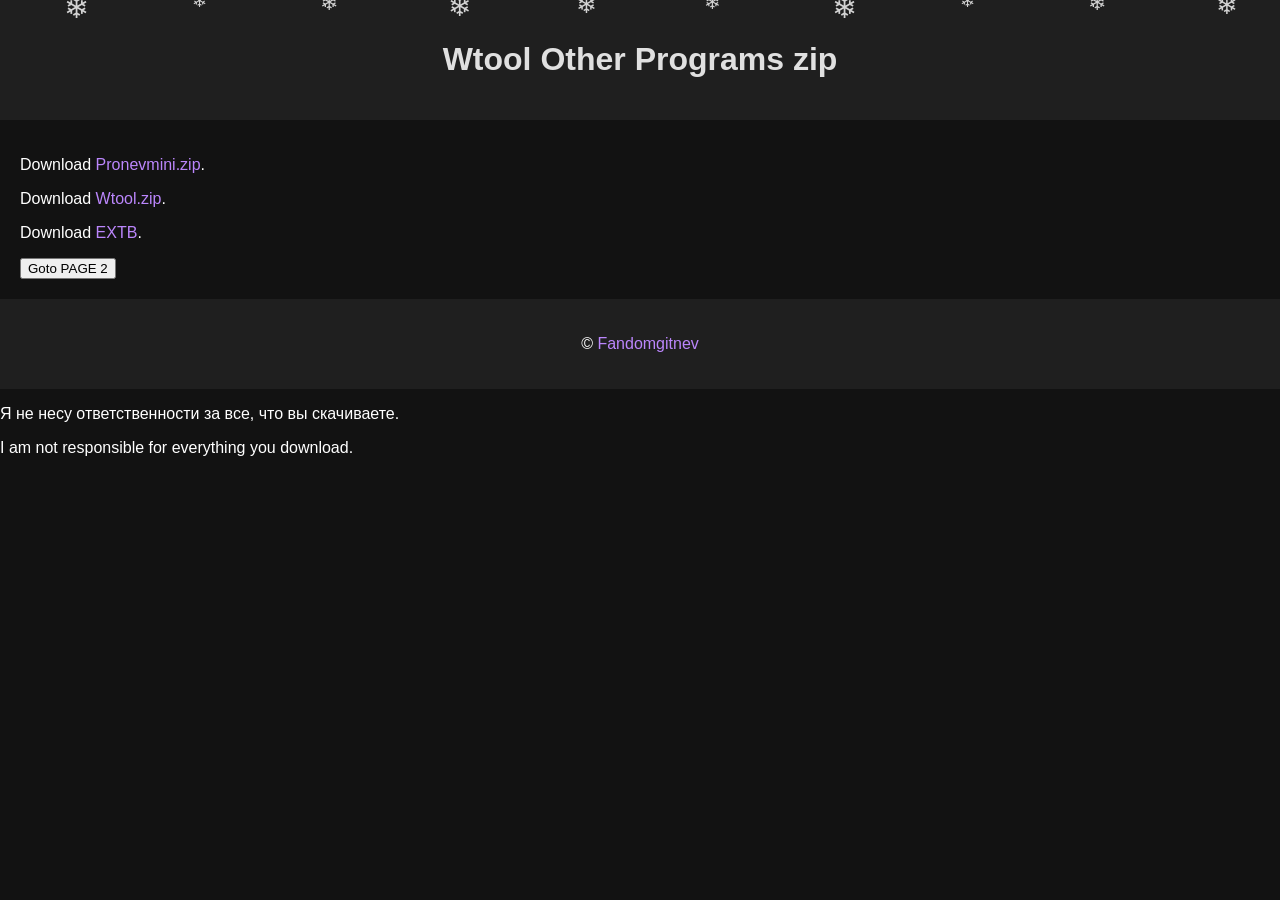
<file: index.html>
<!DOCTYPE html>
<html lang="en">
<head>
    <meta charset="UTF-8">
    <meta name="description" content="Download essential programs and tweaks from Fandomgitnev on GitHub, including WTool and other software tools.">
    <meta name="keywords" content="Fandomgitnev, WTool, GitHub, download program, tweak tool, Fandomgitnev tools, software download, program tweaks">
    <meta name="viewport" content="width=device-width, initial-scale=1.0">
    <meta name="robots" content="index, follow">
    <title>Tweak / Program by Fandomgitnev</title>
<link rel="icon" type="image/x-icon" href="https://github.com/Fandomgitnev/WTool/raw/refs/heads/main/site/iconsite/1tb.ico">
<link rel="icon" type="image/x-icon" href="https://github.com/Fandomgitnev/WTool/raw/refs/heads/main/site/iconsite/2tb.ico" sizes="32x32">
    <style>
        body {
            background-color: #121212;
            color: #ffffff;
            font-family: Arial, sans-serif;
            margin: 0;
            padding: 0;
			overflow: hidden;
        }
        h1, h2, h3 {
            color: #e0e0e0;
        }
        a {
            color: #bb86fc;
            text-decoration: none;
        }
        a:hover {
            text-decoration: underline;
        }
        header, footer {
            background-color: #1f1f1f;
            padding: 20px;
            text-align: center;
        }
        main {
            padding: 20px;
        }

        /* Стили для снежинок */
        .snowflake {
            position: absolute;
            top: -10px;
            color: white;
            font-size: 18px;
            opacity: 0.8;
            pointer-events: none;
            z-index: 9999;
            user-select: none;
            animation: snowfall linear infinite;
        }

        /* Анимация для снежинок */
        @keyframes snowfall {
            0% {
                transform: translateY(-10px);
                opacity: 1;
            }
            100% {
                transform: translateY(100vh);
                opacity: 0;
            }
        }

        /* Разные скорости и позиции для разных снежинок */
        .snowflake:nth-child(odd) {
            animation-duration: 6s; /* Ускорено */
            left: 5%;
            font-size: 20px;
        }
        .snowflake:nth-child(even) {
            animation-duration: 5s; /* Ускорено */
            left: 15%;
            font-size: 25px;
        }
        .snowflake:nth-child(3) {
            animation-duration: 10s; /* Ускорено */
            left: 25%;
            font-size: 18px;
        }
        .snowflake:nth-child(4) {
            animation-duration: 5s; /* Ускорено */
            left: 35%;
            font-size: 22px;
        }
        .snowflake:nth-child(5) {
            animation-duration: 8s; /* Ускорено */
            left: 45%;
            font-size: 28px;
        }
        .snowflake:nth-child(6) {
            animation-duration: 9s; /* Ускорено */
            left: 55%;
            font-size: 24px;
        }
        .snowflake:nth-child(7) {
            animation-duration: 11s; /* Ускорено */
            left: 65%;
            font-size: 30px;
        }
        .snowflake:nth-child(8) {
            animation-duration: 15s; /* Ускорено */
            left: 75%;
            font-size: 26px;
        }
        .snowflake:nth-child(9) {
            animation-duration: 6s; /* Ускорено */
            left: 85%;
            font-size: 18px;
        }
        .snowflake:nth-child(10) {
            animation-duration: 19s; /* Ускорено */
            left: 95%;
            font-size: 20px;
        }

    </style>
    <script>
        // Функция для переключения на страницу 2
        function goToPage2() {
            // Скрываем блок страницы 1
            document.getElementById("page1").style.display = "none";
            
            // Показываем блок страницы 2
            document.getElementById("page2").style.display = "block";
        }
    </script>
</head>
<body>

<header>
    <h1>Wtool Other Programs zip</h1>
</header>

<main id="page1">
<p>Download <a href="https://github.com/Fandomgitnev/Protweak/releases/download/PROTWEKS/pronevmini.zip">Pronevmini.zip</a>.</p>
<p>Download <a href="https://github.com/Fandomgitnev/WTool/raw/refs/heads/main/site/WTooLASTlN.zip">Wtool.zip</a>.</p>
<p>Download <a href="https://github.com/Fandomgitnev/WTool/raw/refs/heads/main/site/EXTB.zip">EXTB</a>.</p>
<button onclick="goToPage2()">Goto PAGE 2</button>
</main>
<footer>
    <p>&copy; <a href="https://github.com/Fandomgitnev">Fandomgitnev</a> </p>
</footer>
<p>Я не несу ответственности за все, что вы скачиваете.</p>
<p>I am not responsible for everything you download.</p>
<!-- Снежинки -->
<div class="snowflake" style="left: 5%; font-size: 30px;">&#10052;</div>
<div class="snowflake" style="left: 15%; font-size: 18px;">&#10052;</div>
<div class="snowflake" style="left: 25%; font-size: 22px;">&#10052;</div>
<div class="snowflake" style="left: 35%; font-size: 28px;">&#10052;</div>
<div class="snowflake" style="left: 45%; font-size: 25px;">&#10052;</div>
<div class="snowflake" style="left: 55%; font-size: 20px;">&#10052;</div>
<div class="snowflake" style="left: 65%; font-size: 30px;">&#10052;</div>
<div class="snowflake" style="left: 75%; font-size: 18px;">&#10052;</div>
<div class="snowflake" style="left: 85%; font-size: 22px;">&#10052;</div>
<div class="snowflake" style="left: 95%; font-size: 26px;">&#10052;</div>
<div id="page2" style="display:none;">
<h1>Page2</h1>
<p>Download <a href="https://github.com/Fandomgitnev/xwallpaperlinux/releases/download/43/thems11.7z"> Thems11.7z</a>.</p>
<p>Download <a href="https://github.com/Fandomgitnev/xwallpaperlinux/raw/refs/heads/main/Candy%20By%20oOILOVESONGOo.7z">skin cursor win.7z</a>.</p>
<p>Download <a href="https://github.com/Fandomgitnev/Protweak/releases/download/PROTWEKS/programcpudeviceset.7z">ALL_SET_PROGRAM_Windows_DEVICE.7</a>.</p>
<p>Download <a href="https://github.com/Fandomgitnev/Protweak/releases/download/PROTWEKS/Wintoys.7z">Wintoys</a>.</p>
<p>Download <a href="https://github.com/Fandomgitnev/Protweak/releases/download/PROTWEKS/PROTWEKSMINI.7z">ProTweakMini</a>.</p>
<p>Download <a href="https://github.com/Fandomgitnev/WTool/raw/refs/heads/main/site/wt2.ico">icoWtool</a>.</p>
<p>Download <a href="https://github.com/Fandomgitnev/WTool/raw/refs/heads/main/site/7z.zip">7z.zip</a>.</p>
<p>Download <a href="https://github.com/Fandomgitnev/WTool/raw/refs/heads/main/site/Web_Browser_PE.zip">Web_browser_PE.zip</a>.</p>
<p>Download <a href="https://github.com/valleyofdoom/AppxPackagesManager/releases/download/1.4.3/AppxPackagesManager.exe">AppxPackagesManager.exe</a>.</p>
<p>Download <a href="https://github.com/Fandomgitnev/Protweak/raw/refs/heads/Tweaks_from_different_people/appxmanagerphoto.zip">appxmanager</a>.</p>
<p>Download <a href="https://github.com/Fandomgitnev/WTool/raw/refs/heads/main/site/geek.exe">OR (APPXMANAGER) GEEK UNISTALER</a>.</p>
<p>Goto <a href="https://www.mozilla.org/en-US/firefox/enterprise/">FirefoxSiteEnterprise</a>.</p>
<p>Goto <a href="https://ungoogled-software.github.io/ungoogled-chromium-binaries/releases/">Ungoogled</a>.</p>
<button onclick="window.location.reload()">Restart</button>
</div>

</body>
</html>
</file>
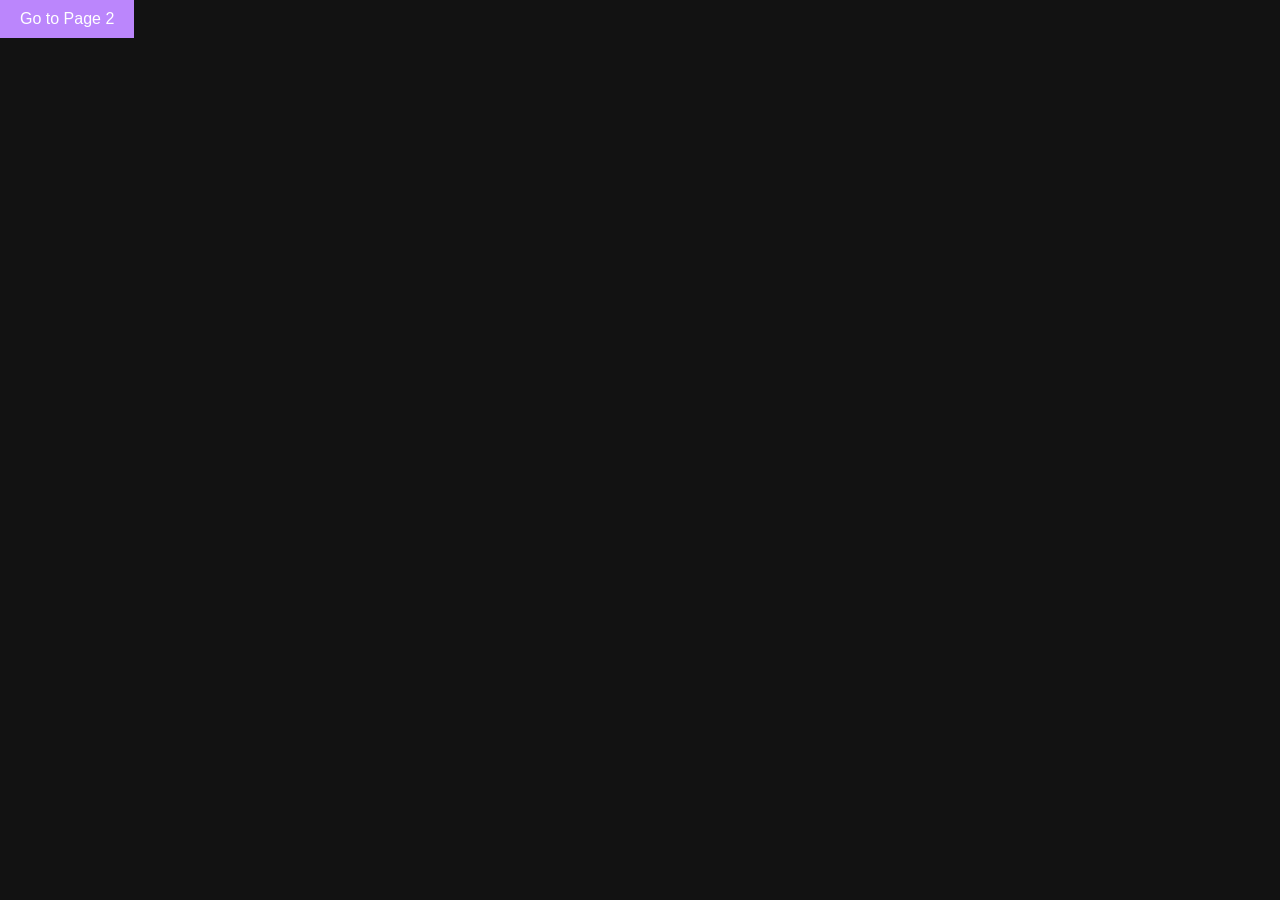
<file: варианты/nocoment_Главный.html>
<!DOCTYPE html>
<html lang="en">
<head>
    <meta charset="UTF-8">
    <meta name="viewport" content="width=device-width, initial-scale=1.0">
    <title>Tweak / Program by Fandomgitnev</title>
    <style>
        body { background-color: #121212; color: #fff; font-family: Arial, sans-serif; margin: 0; padding: 0; }
        button { background-color: #bb86fc; color: white; border: none; padding: 10px 20px; font-size: 16px; cursor: pointer; }
        button:hover { background-color: #6200ea; }
    </style>
    <script>
        function goToPage2() {
            document.getElementById("page1").style.display = "none";
            document.getElementById("page2").style.display = "block";
        }
    </script>
</head>
<body>

<main id="page1">
    <button onclick="goToPage2()">Go to Page 2</button>
</main>

<div id="page2" style="display: none;">
    <h1>Page 2</h1>
    <button onclick="window.location.reload()">Restart</button>
</main>

</body>
</html>
</file>
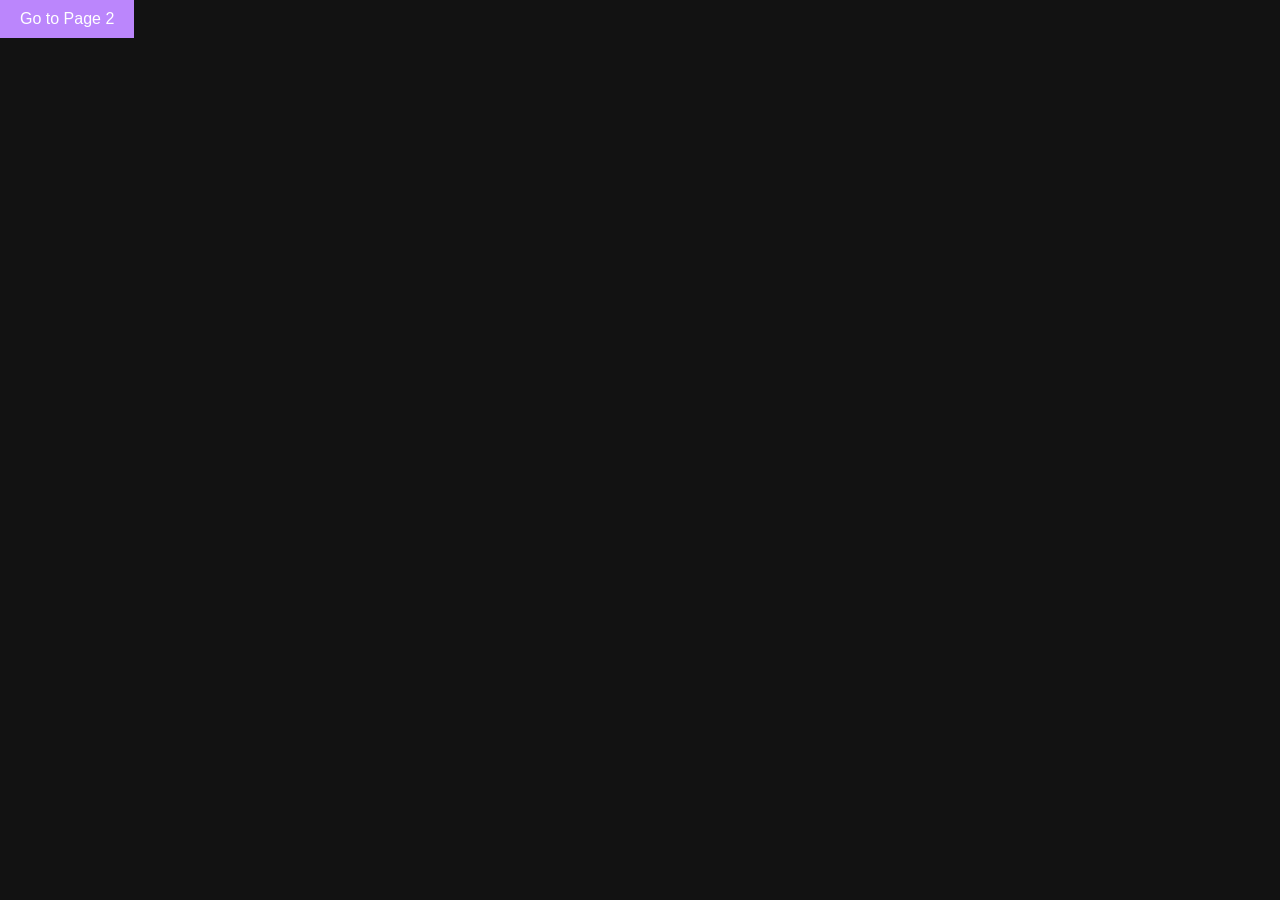
<file: варианты/Главный.html>
<!DOCTYPE html>
<html lang="en">
<head>
    <!-- Метаинформация о кодировке и масштабе страницы -->
    <meta charset="UTF-8">
    <meta name="viewport" content="width=device-width, initial-scale=1.0">
    
    <!-- Заголовок страницы, который отображается на вкладке браузера -->
    <title>Tweak / Program by Fandomgitnev</title>
    
    <!-- Стили для страницы -->
    <style>
        /* Стиль для всей страницы */
        body { background-color: #121212; color: #fff; font-family: Arial, sans-serif; margin: 0; padding: 0; }

        /* Стиль для кнопок */
        button { background-color: #bb86fc; color: white; border: none; padding: 10px 20px; font-size: 16px; cursor: pointer; }

        /* Стиль для кнопки при наведении */
        button:hover { background-color: #6200ea; }
    </style>
    
    <!-- Сценарий для переключения страниц -->
    <script>
        /* Функция для перехода на страницу 2 */
        function goToPage2() {
            document.getElementById("page1").style.display = "none"; /* Скрытие первой страницы */
            document.getElementById("page2").style.display = "block"; /* Отображение второй страницы */
        }
    </script>
</head>
<body>

<!-- Страница 1 -->
<main id="page1">
    <!-- Кнопка для перехода на страницу 2 -->
    <button onclick="goToPage2()">Go to Page 2</button>
</main>

<!-- Страница 2, скрыта по умолчанию -->
<div id="page2" style="display:none;">
    <h1>Page 2</h1>
    <!-- Кнопка для перезагрузки страницы -->
    <button onclick="window.location.reload()">Restart</button>
</main>

</body>
</html>
</file>
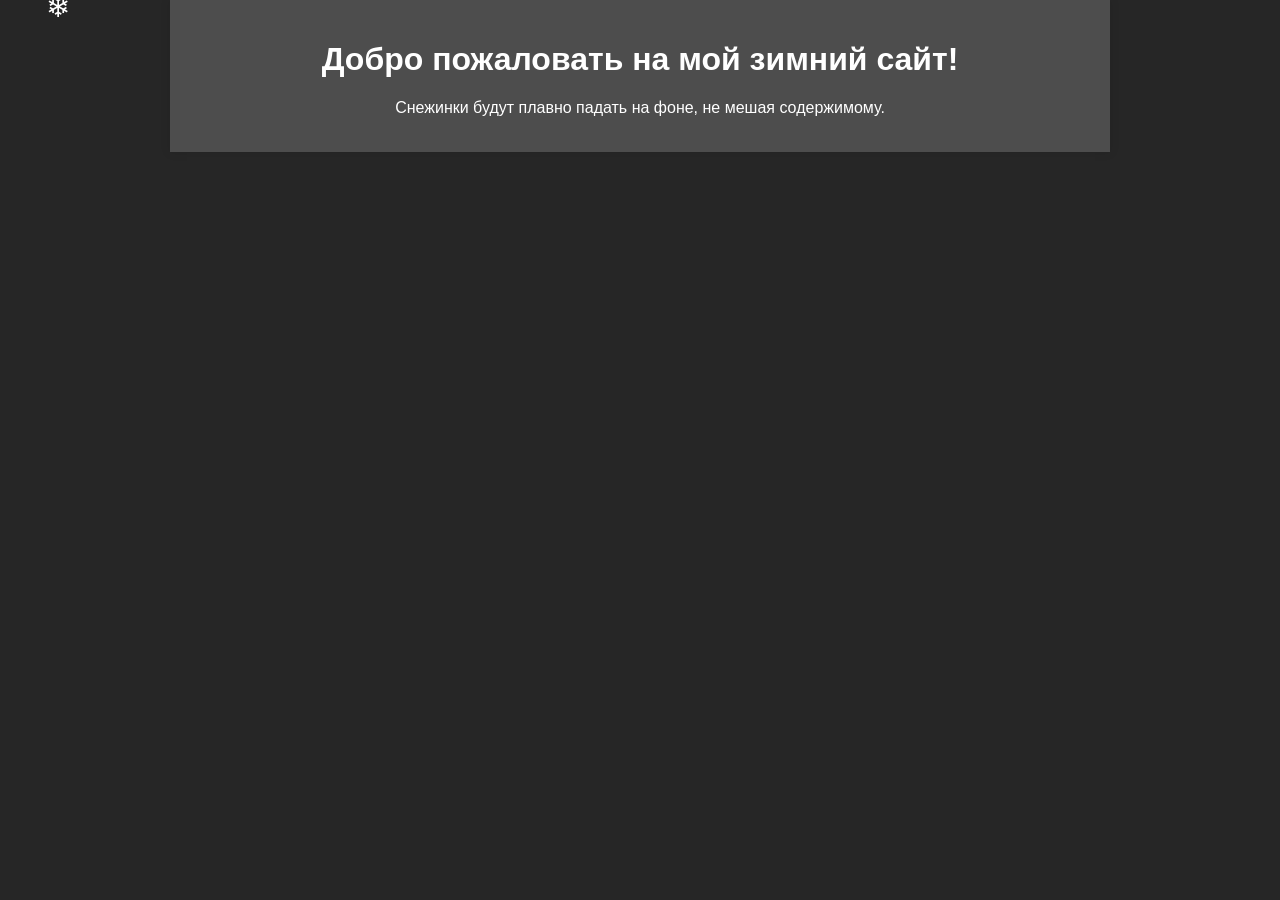
<file: варианты/1/1.html>
<!DOCTYPE html>
<html lang="ru">
<head>
    <meta charset="UTF-8">
    <meta name="viewport" content="width=device-width, initial-scale=1.0">
    <title>Снежинки на фоне</title>
    <link rel="stylesheet" href="styles.css">
</head>
<body>

    <div class="container">
        <h1>Добро пожаловать на мой зимний сайт!</h1>
        <p>Снежинки будут плавно падать на фоне, не мешая содержимому.</p>
    </div>

    <script src="script.js"></script>
</body>
</html>
</file>
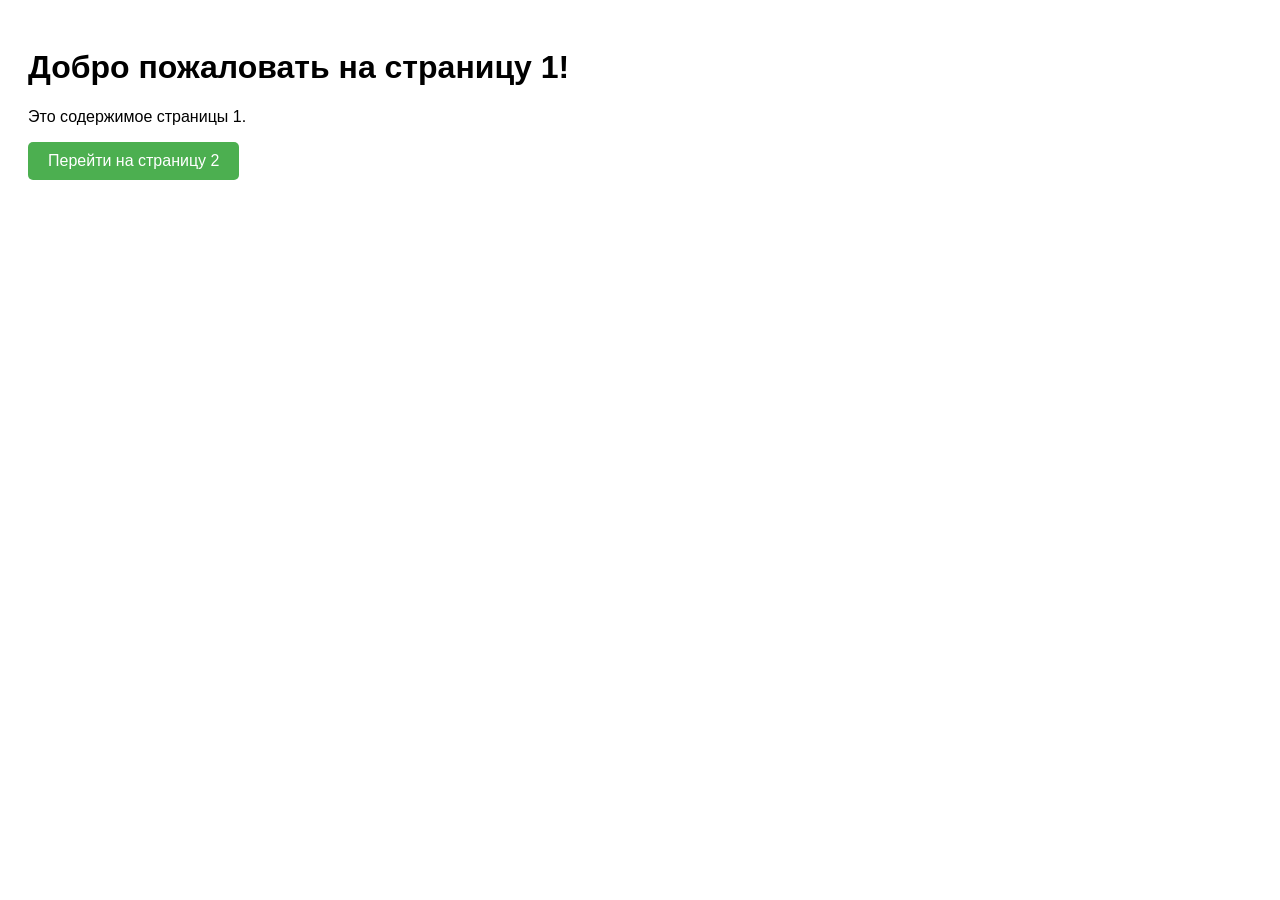
<file: варианты/кнопка/2.html>
<!DOCTYPE html>
<html lang="ru">
<head>
    <meta charset="UTF-8">
    <meta name="viewport" content="width=device-width, initial-scale=1.0">
    <title>Переключение между разделами</title>
    <link rel="stylesheet" href="styles.css">
</head>
<body>
    <main id="page1">
        <h1>Добро пожаловать на страницу 1!</h1>
        <p>Это содержимое страницы 1.</p>
    </main>

    <!-- Кнопка для переключения между "страницами" -->
    <button id="goToPage2Btn">Перейти на страницу 2</button>
    
    <!-- Главная страница (page1) -->
    <main id="page1">

    <!-- Страница 2 (page2), которая изначально скрыта -->
    <div id="page2" style="display:none;">
        <h1>Добро пожаловать на страницу 2!</h1>
        <p>Это содержимое страницы 2.</p>
        <button id="goBackBtn">Вернуться на страницу 1</button>
    </div>

    <script src="script.js"></script>
</body>
</html>
</file>
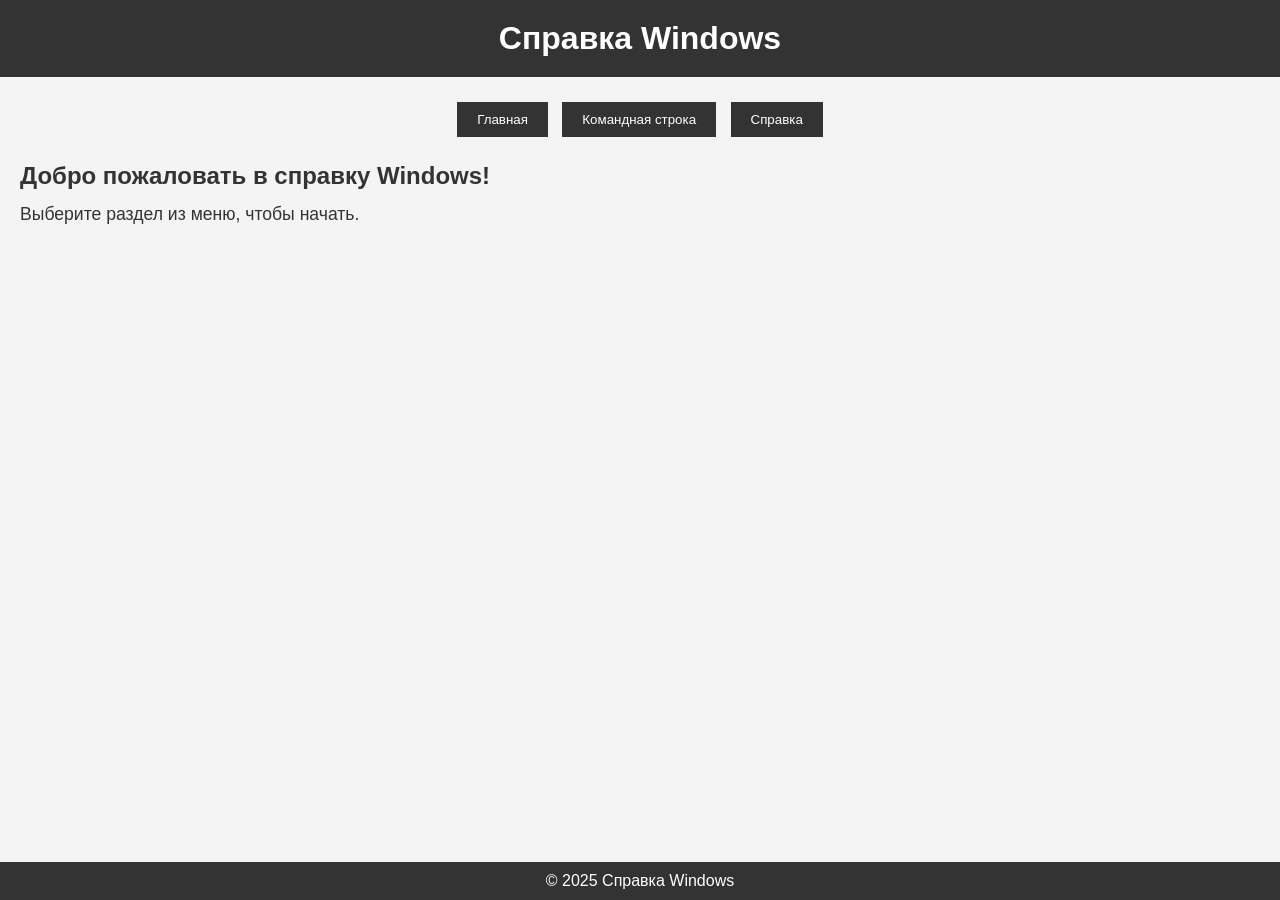
<file: варианты/переключение/4.html>
<!DOCTYPE html>
<html lang="ru">
<head>
    <meta charset="UTF-8">
    <meta name="viewport" content="width=device-width, initial-scale=1.0">
    <title>Справка Windows</title>
    <link rel="stylesheet" href="styles.css">
</head>
<body>
    <header>
        <h1>Справка Windows</h1>
    </header>

    <div class="container">
        <nav>
            <button class="btn" onclick="showPage('home')">Главная</button>
            <button class="btn" onclick="showPage('cdm')">Командная строка</button>
            <button class="btn" onclick="showPage('help')">Справка</button>
        </nav>

        <!-- Контент для каждой страницы -->
        <div id="home" class="page-content">
            <h2>Добро пожаловать в справку Windows!</h2>
            <p>Выберите раздел из меню, чтобы начать.</p>
        </div>

        <div id="cdm" class="page-content">
            <h2>Командная строка</h2>
            <p>Командная строка Windows позволяет выполнять различные задачи с помощью команд. Примеры команд:</p>
            <ul>
                <li><b>dir</b> - отображает список файлов и папок в текущем каталоге.</li>
                <li><b>cd</b> - изменяет текущий каталог.</li>
                <li><b>copy</b> - копирует файлы.</li>
            </ul>
        </div>

        <div id="help" class="page-content">
            <h2>Как использовать справку</h2>
            <p>Для получения справки о команде, введите команду в командной строке:</p>
            <ul>
                <li><b>help</b> - выводит список всех доступных команд.</li>
                <li><b>help [команда]</b> - показывает справку по конкретной команде.</li>
            </ul>
        </div>
    </div>

    <footer>
        <p>&copy; 2025 Справка Windows</p>
    </footer>

    <script>
        // Функция для отображения разных страниц
        function showPage(pageId) {
            // Скрываем все страницы
            const pages = document.querySelectorAll('.page-content');
            pages.forEach(page => {
                page.style.display = 'none';
            });

            // Показываем нужную страницу
            const page = document.getElementById(pageId);
            if (page) {
                page.style.display = 'block';
            }
        }

        // Изначально показываем главную страницу
        showPage('home');
    </script>
</body>
</html>
</file>
<file: варианты/1/styles.css>
/* Основной стиль для страницы */
body {
    font-family: Arial, sans-serif;
    margin: 0;
    padding: 0;
    height: 100vh;
    background-color: #262626; /* Серый фон */
    overflow: hidden; /* Отключаем полосы прокрутки */
    position: relative;
}

/* Контейнер с контентом */
.container {
    max-width: 900px;
    margin: 0 auto;
    padding: 20px;
    background-color: #4d4d4d;
    box-shadow: 0 0 10px rgba(0, 0, 0, 0.1);
    text-align: center;
    position: relative;
    z-index: 1; /* Устанавливаем z-index выше снежинок */
}

h1 {
    color: #ffffff;
}

p {
    font-size: 16px;
    color: #ffffff;
    line-height: 1.0;
}

/* Стиль для снежинок */
.snowflake {
    position: absolute;
    top: -10px;
    color: #fff; /* Снежинки остаются белыми */
    font-size: 1.5em;
    user-select: none;
    z-index: 0; /* Устанавливаем снежинки на задний план */
    animation: fall 10s linear infinite;
}

@keyframes fall {
    0% {
        transform: translateY(0) rotate(0deg);
    }
    100% {
        transform: translateY(100vh) rotate(360deg); /* Падает вниз на всю высоту */
    }
}
</file>
<file: варианты/кнопка/styles.css>
/* Простые стили для контента */
body {
    font-family: Arial, sans-serif;
    padding: 20px;
}

button {
    padding: 10px 20px;
    font-size: 16px;
    cursor: pointer;
    background-color: #4CAF50;
    color: white;
    border: none;
    border-radius: 5px;
    transition: background-color 0.3s;
}

button:hover {
    background-color: #45a049;
}

/* Стили для страниц */
main, #page2 {
    margin-top: 20px;
}
</file>
<file: варианты/переключение/styles.css>
/* Сброс стилей */
* {
    margin: 0;
    padding: 0;
    box-sizing: border-box;
}

body {
    font-family: Arial, sans-serif;
    background-color: #f4f4f4;
    color: #333;
}

header {
    background-color: #333;
    color: white;
    text-align: center;
    padding: 20px;
}

h1 {
    font-size: 2em;
}

/* Стиль для контейнера */
.container {
    margin: 20px;
}

/* Кнопки навигации */
nav {
    text-align: center;
    margin-bottom: 20px;
}

button.btn {
    background-color: #333;
    color: white;
    padding: 10px 20px;
    margin: 5px;
    border: none;
    cursor: pointer;
}

button.btn:hover {
    background-color: #555;
}

/* Скрытие содержимого страниц по умолчанию */
.page-content {
    display: none;
}

.page-content h2 {
    color: #333;
    margin-bottom: 10px;
}

.page-content p, .page-content ul {
    font-size: 1.1em;
    line-height: 1.6;
}

footer {
    background-color: #333;
    color: white;
    text-align: center;
    padding: 10px;
    position: fixed;
    width: 100%;
    bottom: 0;
}
</file>
